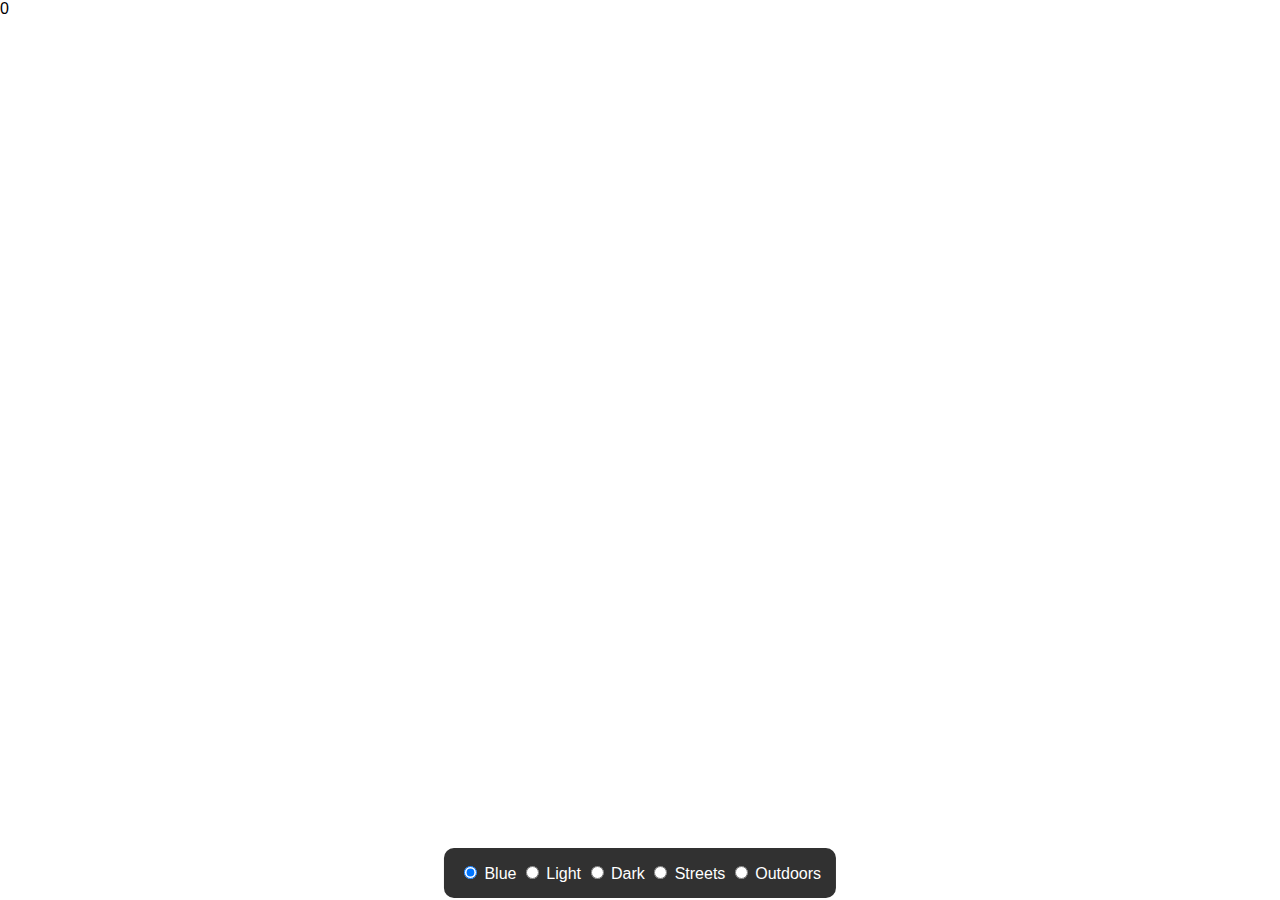
<file: index.html>
<!DOCTYPE html>

<html lang="en">

<head>
    <meta charset="utf-8" />
    <title>Aircraft Tracker</title>

    <link rel="stylesheet" href="StyleSheet.css">

    <meta name="viewport" content="initial-scale=1,maximum-scale=1,user-scalable=no">

    <!-- Geocoder plugin -->
    <script src='https://api.mapbox.com/mapbox-gl-js/plugins/mapbox-gl-geocoder/v4.7.0/mapbox-gl-geocoder.min.js'></script>0
    <link rel='stylesheet' href='https://api.mapbox.com/mapbox-gl-js/plugins/mapbox-gl-geocoder/v4.7.0/mapbox-gl-geocoder.css' type='text/css' />

    <!-- Turf.js plugin -->
    <script src='https://npmcdn.com/@turf/turf/turf.min.js'></script>

    <link href="https://api.mapbox.com/mapbox-gl-js/v2.6.1/mapbox-gl.css" rel="stylesheet">
    <script src="https://api.mapbox.com/mapbox-gl-js/v2.6.1/mapbox-gl.js"></script>
</head>

<body>

    <div id="map"></div>


    <div id="styleMenu">
        <input id="rb23/ckvcr41l82igb15o20zlmtz6i" type="radio" name="rtoggle" value="Blue" checked="checked">
        <label for="rb23/ckvcr41l82igb15o20zlmtz6i">Blue</label>

        <input id="mapbox/light-v10" type="radio" name="rtoggle" value="light">
        <label for="mapbox/light-v10">Light</label>

        <input id="mapbox/dark-v10" type="radio" name="rtoggle" value="dark">
        <label for="mapbox/dark-v10">Dark</label>

        <input id="mapbox/streets-v11" type="radio" name="rtoggle" value="streets">
        <label for="mapbox/streets-v11">Streets</label>

        <input id="mapbox/outdoors-v11" type="radio" name="rtoggle" value="outdoors">
        <label for="mapbox/outdoors-v11">Outdoors</label>
    </div>
    <script src="Script.js"></script>
</body>

</html>
</file>
<file: StyleSheet.css>
﻿html {
    height: 100%;
    margin: 0;
    font-family: Arial;
}

body {
    margin: 0;
    padding: 0;
    overflow: hidden;
    font-family: Arial;
}

#map {
    position: absolute;
    top: 0px;
    bottom: 0;
    width: 100%;
}

#styleMenu {
    background: rgb(49, 49, 49);
    padding: 15px;
    color: white;
    position: fixed;
    top: 97%;
    left: 50%;
    transform: translate(-50%, -50%);
    border-radius: 10px;
}

.mapboxgl-marker {
    background-image: url("planeMarker.png");
    background-size: cover;
    width: 20px;
    height: 20px;
    border-radius: 0%;
    cursor: pointer;
}

.mapboxgl-popup {
    max-width: 200px;
    max-height: 500px;
}

.mapboxgl-popup-content {
    text-align: center;
    font-family: Arial;
}

.mapboxgl-ctrl-geocoder {
    border: 0;
    border-radius: 0;
    position: relative;
    top: 0;
    width: 800px;
    margin-top: 0;
}

.mapboxgl-ctrl-geocoder>div {
    min-width: 100%;
    margin-left: 0;
}
</file>
